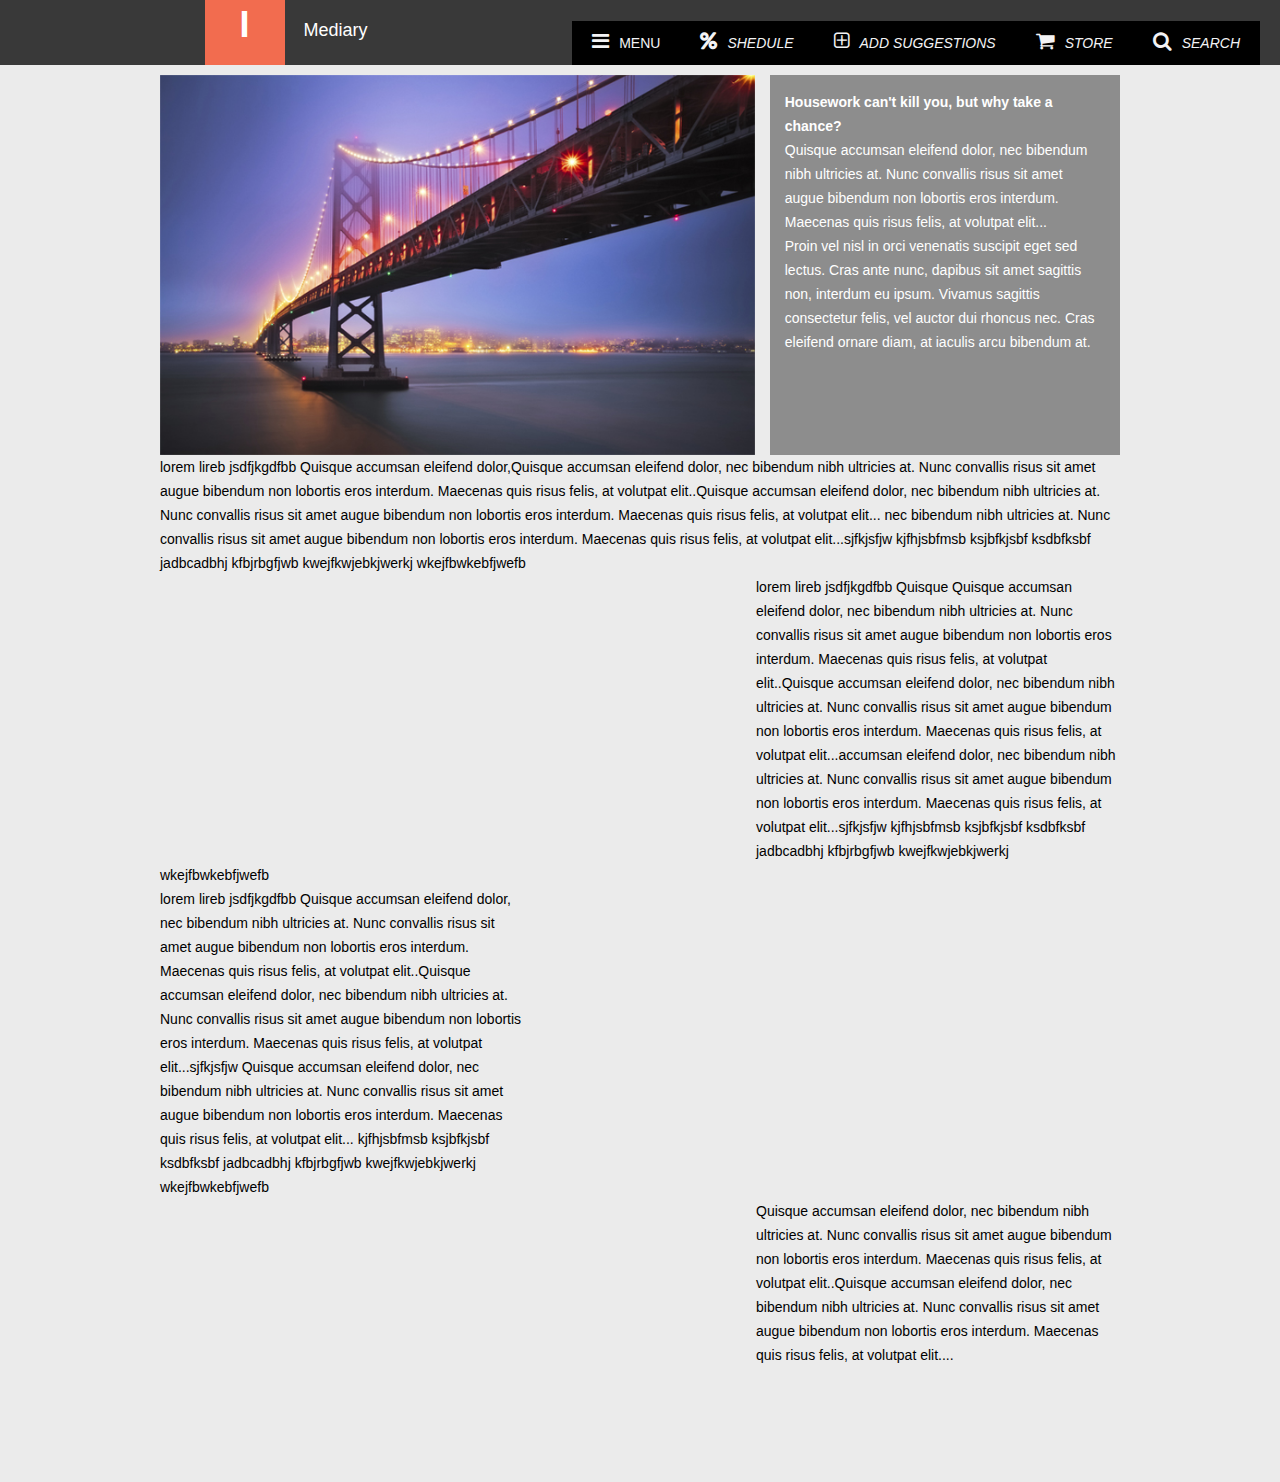
<file: index2.html>
<!DOCTYPE html>
<html>

<head>
	<meta charset="utf-8">
	<title>inc</title>
	<link rel="stylesheet" href="css/style.css">
	<link href="https://fonts.googleapis.com/css?family=Pacifico" rel="stylesheet">
	<link href="//netdna.bootstrapcdn.com/font-awesome/4.0.3/css/font-awesome.css" rel="stylesheet">
	
</head>

<body>
	<header>
		<section class = "col-typ">
		<div class="container clearfix">
			<div class="logo left">
				<a href="/">I</a>
				<span>Mediary</span>
			</div>
		</div>
		<section class ="blook">
		<nav class="dws-menu">
			<ul>
				<li><a href="#"><i class="fa fa-bars"></i>Menu</a>
				<ul>
					<li><a href="#">aaaa</a></li>
					<li><a href="#">bbbb</a>
					<ul>
						<li><a href="#">1111</a></li>
						<li><a href="#">2222</a></li>
						<li><a href="#">3333</a></li>
					</ul>
				</li>
					<li><a href="#">cccc</a></li>
					<li><a href="#">dddd</a></li>
					<li><a href="#">eeee</a></li>
				</ul>
			</li>
			
				<li><a href="#"><i class="fa fa-percent" aria-hidden="true"></i><em>Shedule</em></a></li>
				<li><a href="#"><i class="fa fa-plus-square-o"></i><em>Add suggestions</em></a></li>
				<li><a href="#"><i class="fa fa-shopping-cart"></i><em>Store</em></a></li>
				<li><a href="#"><i class="fa fa-search"></i><em>Search</em></a></li>
			</ul>
		</nav>
	</section>
</section>
	</header>

	<main>
		<div class="container">

			<section class="galary">
					<div  class="img-wrapper">
						<div class="slide active-slide">
							<img src="img2/foto.jpg" alt="first feature">
						</div>
						<div class="slide">
							<img src="img2/Paris.jpg" alt="second feature">
						</div>
						<div class="slide">
							<img src="img2/japan.jpg" alt="third feature">
						</div>
						<div class="slide">
							<img src="img2/banner.jpg" alt="last feature" width="630" height="390">
						</div>

					</div>

				<article>
					<h4>Housework can't kill you, but why take a chance?</h4>
					<p>Quisque accumsan eleifend dolor, nec bibendum nibh ultricies at. Nunc convallis risus sit amet augue bibendum non lobortis
						eros interdum. Maecenas quis risus felis, at volutpat elit...
						<br> Proin vel nisl in orci venenatis suscipit eget sed lectus. Cras ante nunc, dapibus sit amet sagittis non, interdum
						eu ipsum. Vivamus sagittis consectetur felis, vel auctor dui rhoncus nec. Cras eleifend ornare diam, at iaculis arcu
						bibendum at.</p>
					</article>

			</section>
			<section>
			<p>lorem lireb jsdfjkgdfbb  Quisque accumsan eleifend dolor,Quisque accumsan eleifend dolor, nec bibendum nibh ultricies at. Nunc convallis risus sit amet augue bibendum non lobortis
						eros interdum. Maecenas quis risus felis, at volutpat elit..Quisque accumsan eleifend dolor, nec bibendum nibh ultricies at. Nunc convallis risus sit amet augue bibendum non lobortis
						eros interdum. Maecenas quis risus felis, at volutpat elit... nec bibendum nibh ultricies at. Nunc convallis risus sit amet augue bibendum non lobortis
						eros interdum. Maecenas quis risus felis, at volutpat elit...sjfkjsfjw  kjfhjsbfmsb  ksjbfkjsbf  ksdbfksbf  jadbcadbhj  kfbjrbgfjwb  kwejfkwjebkjwerkj   wkejfbwkebfjwefb  </p>
			<div class="scroll">
							<img src="img2/banner.jpg" alt="last feature">
						</div>
						<p>lorem lireb jsdfjkgdfbb  Quisque Quisque accumsan eleifend dolor, nec bibendum nibh ultricies at. Nunc convallis risus sit amet augue bibendum non lobortis
						eros interdum. Maecenas quis risus felis, at volutpat elit..Quisque accumsan eleifend dolor, nec bibendum nibh ultricies at. Nunc convallis risus sit amet augue bibendum non lobortis
						eros interdum. Maecenas quis risus felis, at volutpat elit...accumsan eleifend dolor, nec bibendum nibh ultricies at. Nunc convallis risus sit amet augue bibendum non lobortis
						eros interdum. Maecenas quis risus felis, at volutpat elit...sjfkjsfjw  kjfhjsbfmsb  ksjbfkjsbf  ksdbfksbf  jadbcadbhj  kfbjrbgfjwb  kwejfkwjebkjwerkj   wkejfbwkebfjwefb  </p>
			<div class="scroll ">
							<img src="img2/banner.jpg" alt="last feature">
						</div>
						<p>lorem lireb jsdfjkgdfbb  Quisque accumsan eleifend dolor, nec bibendum nibh ultricies at. Nunc convallis risus sit amet augue bibendum non lobortis
						eros interdum. Maecenas quis risus felis, at volutpat elit..Quisque accumsan eleifend dolor, nec bibendum nibh ultricies at. Nunc convallis risus sit amet augue bibendum non lobortis
						eros interdum. Maecenas quis risus felis, at volutpat elit...sjfkjsfjw Quisque accumsan eleifend dolor, nec bibendum nibh ultricies at. Nunc convallis risus sit amet augue bibendum non lobortis
						eros interdum. Maecenas quis risus felis, at volutpat elit... kjfhjsbfmsb  ksjbfkjsbf  ksdbfksbf  jadbcadbhj  kfbjrbgfjwb  kwejfkwjebkjwerkj   wkejfbwkebfjwefb  </p>
			<div class="scroll">
							<img src="img2/banner.jpg" alt="last feature" >
						</div>
						<p>Quisque accumsan eleifend dolor, nec bibendum nibh ultricies at. Nunc convallis risus sit amet augue bibendum non lobortis
						eros interdum. Maecenas quis risus felis, at volutpat elit..Quisque accumsan eleifend dolor, nec bibendum nibh ultricies at. Nunc convallis risus sit amet augue bibendum non lobortis
						eros interdum. Maecenas quis risus felis, at volutpat elit....</p>
			</section>
		</div>
	</main>
	<script>
		 const images = document.querySelectorAll('.slide');

		 function showNext(){
		 	this.classList.remove('active-slide');
			if(this.nextElementSibling){
				this.nextElementSibling.classList.add('active-slide');
		 	}else{
				images[0].classList.add('active-slide');
		 	}
		 }

		 images.forEach((el, i) => el.addEventListener('click', showNext))


const imges = document.querySelectorAll(".scroll");
window.addEventListener("scroll", myfunction);
function myfunction(){
	imges.forEach(img=> {
		const popAt = (window.scrollY + window.innerHeight) - img.offsetHeight/2;
		const bottomImg = img.offsetHeight + img.offsetTop;
		const isNotPastImg = window.scrollY < bottomImg;
		const isMiddleOfImg = popAt > img.offsetTop;

		if(isNotPastImg && isMiddleOfImg){
			img.classList.add("pop");
	
		}else{
			img.classList.remove("pop");
		}
	})
	
}

//const imgs = document.querySelectorAll('.slide');
//console.log(imgs)
//function showNext(){
//}
	</script>

</body>

</html>
</file>
<file: css/style.css>
body {
	height: 100%;
	font: 14px/24px Arial, sans-serif;
	background-color: #ebebeb;
}

* {
	margin: 0;
	padding: 0;
}

img{
	width: 100%;
	height: 100%;
}

.container{
	max-width: 960px;
	margin: 0 auto;
	padding: 0 10px;
} 


header{
	background:#393939;
	}
	
.logo a{
	display:inline-block;
	width:80px;
	height:65px;
	background:#f26c4f;
	color:white;
	text-align:center;
	vertical-align:middle;
	font: bold 36px/50px Arial, cursive;
	text-decoration: none;
}

.logo span{
	color:white;
	margin-left:15px;
	font-size: 18px;
}

/*Galary*/

.galary{
	margin-top:10px;
	display: flex;
	justify-content: space-between;
}

.img-wrapper{
	position: relative;
	width: 65%;
	margin-right: 15px;
   height: 380px;
   }
   
   .slide{
	visibility: hidden;
	position: absolute;
	height: 380px;
	opacity: 0;
	width: 100%;
	transition: visibility 0s, opacity 0.5s ease-in-out;
   }
   
   .active-slide{
	visibility: visible;
	opacity: 1;
   }

article{
	width: 35%;
	padding: 15px;
	background: rgba(0,0,0,0.4);
	color: #fff;
}

.scroll{
width:60%;
float :left;
margin: 10px;
transform:  translate(-60%) scale(0.9);
opacity:0;

}

.scroll:nth-of-type(2n)
{
	float:right;
	transform:  translate(60%) scale(0.9);

}
.pop{
	opacity:1;
	transform:  translate(0%) scale(1);
	transition: all 1s ease-in-out;
}

.scroll:nth-of-type(2n).pop{
transform:  translate(0%) scale(1);
}




.dws-menu{
	margin-right: 20px;

}
.dws-menu ul,
.dws-menu ol{
	list-style: none;

}


.dws-menu>ul{
	display:flex;
	justify-content:flex-end;
	margin-top: ;
	margin-bottom: 0px;
	padding-top: 9px;
	
}
.dws-menu>ul li a{
	display:block;
	/* Permalink - use to edit and share this gradient: http://colorzilla.com/gradient-editor/#1e5799+0,2989d8+50,207cca+51,7db9e8+100;Blue+Gloss+Default */
/* Permalink - use to edit and share this gradient: http://colorzilla.com/gradient-editor/#88bfe8+0,70b0e0+100;Blue+3D+%2317 */
background: black;

	padding:10px 20px 10px 20px;
	font-size: 14px;
	color:#f3f3f5;
	text-decoration: none;
	text-transform:uppercase;
	transition: all 0.3s ease;
}
.dws-menu>ul li{
	position:relative;
	
	color:black;
}
.dws-menu>ul li> a i.fa{
	position:flex;
	top:15px;
	left:12px;
	font-size:20px;
	margin-right: 10px;

}
.dws-menu>ul li:first-child{
	/*border-left:1px solid #b2b3b5;*/
}
.dws-menu>ul li:last-child{
	/*border-right:1px solid #babbbb;*/
}
.dws-menu li a:hover{
/*background: -moz-linear-gradient(top,  rgba(30,87,153,1) 0%, rgba(41,137,216,1) 50%, rgba(32,124,202,1) 51%, rgba(125,185,232,1) 100%); /* FF3.6-15 */
/*background: -webkit-linear-gradient(top,  rgba(30,87,153,1) 0%,rgba(41,137,216,1) 50%,rgba(32,124,202,1) 51%,rgba(125,185,232,1) 100%); /* Chrome10-25,Safari5.1-6 */
/*background: linear-gradient(to bottom,  rgba(30,87,153,1) 0%,rgba(41,137,216,1) 50%,rgba(32,124,202,1) 51%,rgba(125,185,232,1) 100%); /* W3C, IE10+, FF16+, Chrome26+, Opera12+, Safari7+ */
/*filter: progid:DXImageTransform.Microsoft.gradient( startColorstr='#1e5799', endColorstr='#7db9e8',GradientType=0 ); /* IE6-9 */
background: rgb(10, 10, 10); /* Old browsers */
background: -moz-linear-gradient(top,  rgb(57, 60, 61) 0%, rgb(67, 69, 70) 100%); /* FF3.6-15 */
background: -webkit-linear-gradient(top,  rgb(84, 86, 87) 0%,rgb(71, 73, 73) 100%); /* Chrome10-25,Safari5.1-6 */
background: linear-gradient(to bottom,  rgb(53, 62, 68) 0%,rgb(81, 82, 83) 100%); /* W3C, IE10+, FF16+, Chrome26+, Opera12+, Safari7+ */
filter: progid:DXImageTransform.Microsoft.gradient( startColorstr='#88bfe8', endColorstr='#70b0e0',GradientType=0 ); /* IE6-9 */



	color:#ffffff;
	box-shadow:1px 5px 10px -5px black;
	transition: all 0.3s ease;
}
/*Sub menu*/
/*c2488b*/
.dws-menu li ul{
	position:absolute;
	min-width:150px;
	display: none;
	font-family: 'Rancho', cursive;
}
.dws-menu li>ul li{
	border:1px solid #c7c8ca;
}
.dws-menu li>ul li a{
	padding: 10px;
	text-transform:none;
	background: #e4e4e5;
}
.dws-menu li>ul li ul{
	position: absolute;
	right: -150px;
	top:0;
}
.dws-menu li:hover>ul{
	display:block;
}

.col-typ{
	display: flex;
	 justify-content: space-between;
	  align-items: flex-end;
   }

   .blook{
    display: block;
    justify-content: flex-end;
}
</file>
